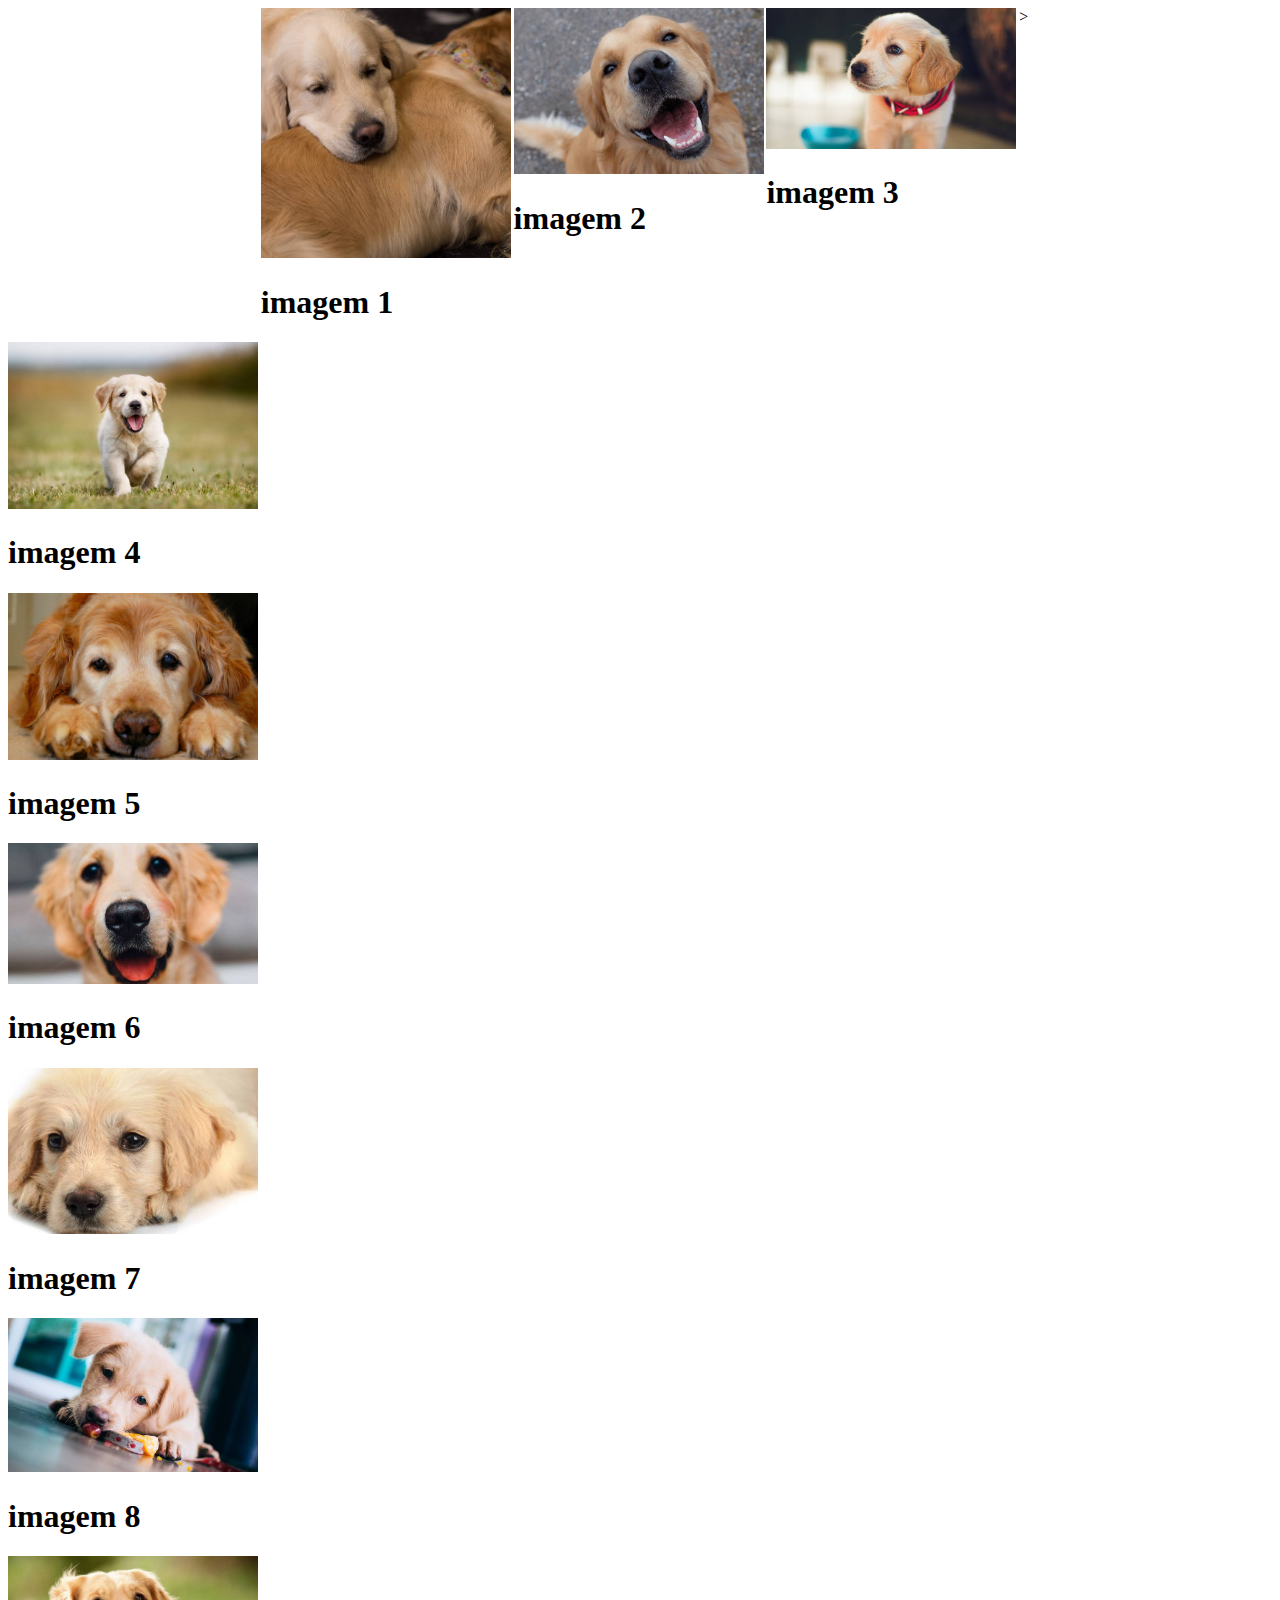
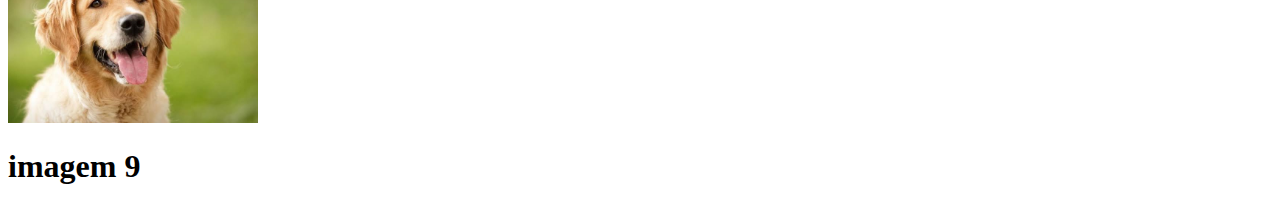
<file: index.html>
<!DOCTYPE html>
<html lang="en">
<head>
    <meta charset="UTF-8">
    <meta http-equiv="X-UA-Compatible" content="IE=edge">
    <meta name="viewport" content="width=device-width, initial-scale=1.0">
    <title>anajulia</title>
    <link rel="stylesheet" href="style.css">
</head>
<body>
    <div class="todasasimagens">
        <span></span>
    <div class="diveimagens">
        <img class="gridimagens" src="1.JPG" alt="">
        <h1 class="gridtitulo">imagem 1</h1>
    </div>
    <div class="diveimagens">
        <img class="gridimagens" src="2.JPG" alt="">
        <h1 class="gridtitulo">imagem 2</h1>
    </div>
    <div class="diveimagens">
        <img class="gridimagens" src="3.JPG" alt="">
        <h1 class="gridtitulo">imagem 3</h1>
    </div>
 ><div class="diveimagens">
         <img class="gridimagens" src="4.JPG" alt="">
         <h1 class="gridtitulo">imagem 4</h1>
    <div class="diveimagens">
         <img class="gridimagens" src="5.JPG" alt="">
        <h1 class="gridtitulo">imagem 5</h1>
    <div class="diveimagens">
        <img class="gridimagens" src="6.JPG" alt="">
        <h1 class="gridtitulo">imagem 6</h1>
    <div class="diveimagens">
        <img class="gridimagens" src="7.JPG" alt="">
        <h1 class="gridtitulo">imagem 7</h1>
    <div class="diveimagens">
        <img class="gridimagens" src="8.JPG" alt="">
        <h1 class="gridtitulo">imagem 8</h1>
     <div class="diveimagens">
        <img class="gridimagens" src="9.JPG" alt="">
        <h1 class="gridtitulo">imagem 9</h1>
</div>
</div>
</body>
</html>
</file>
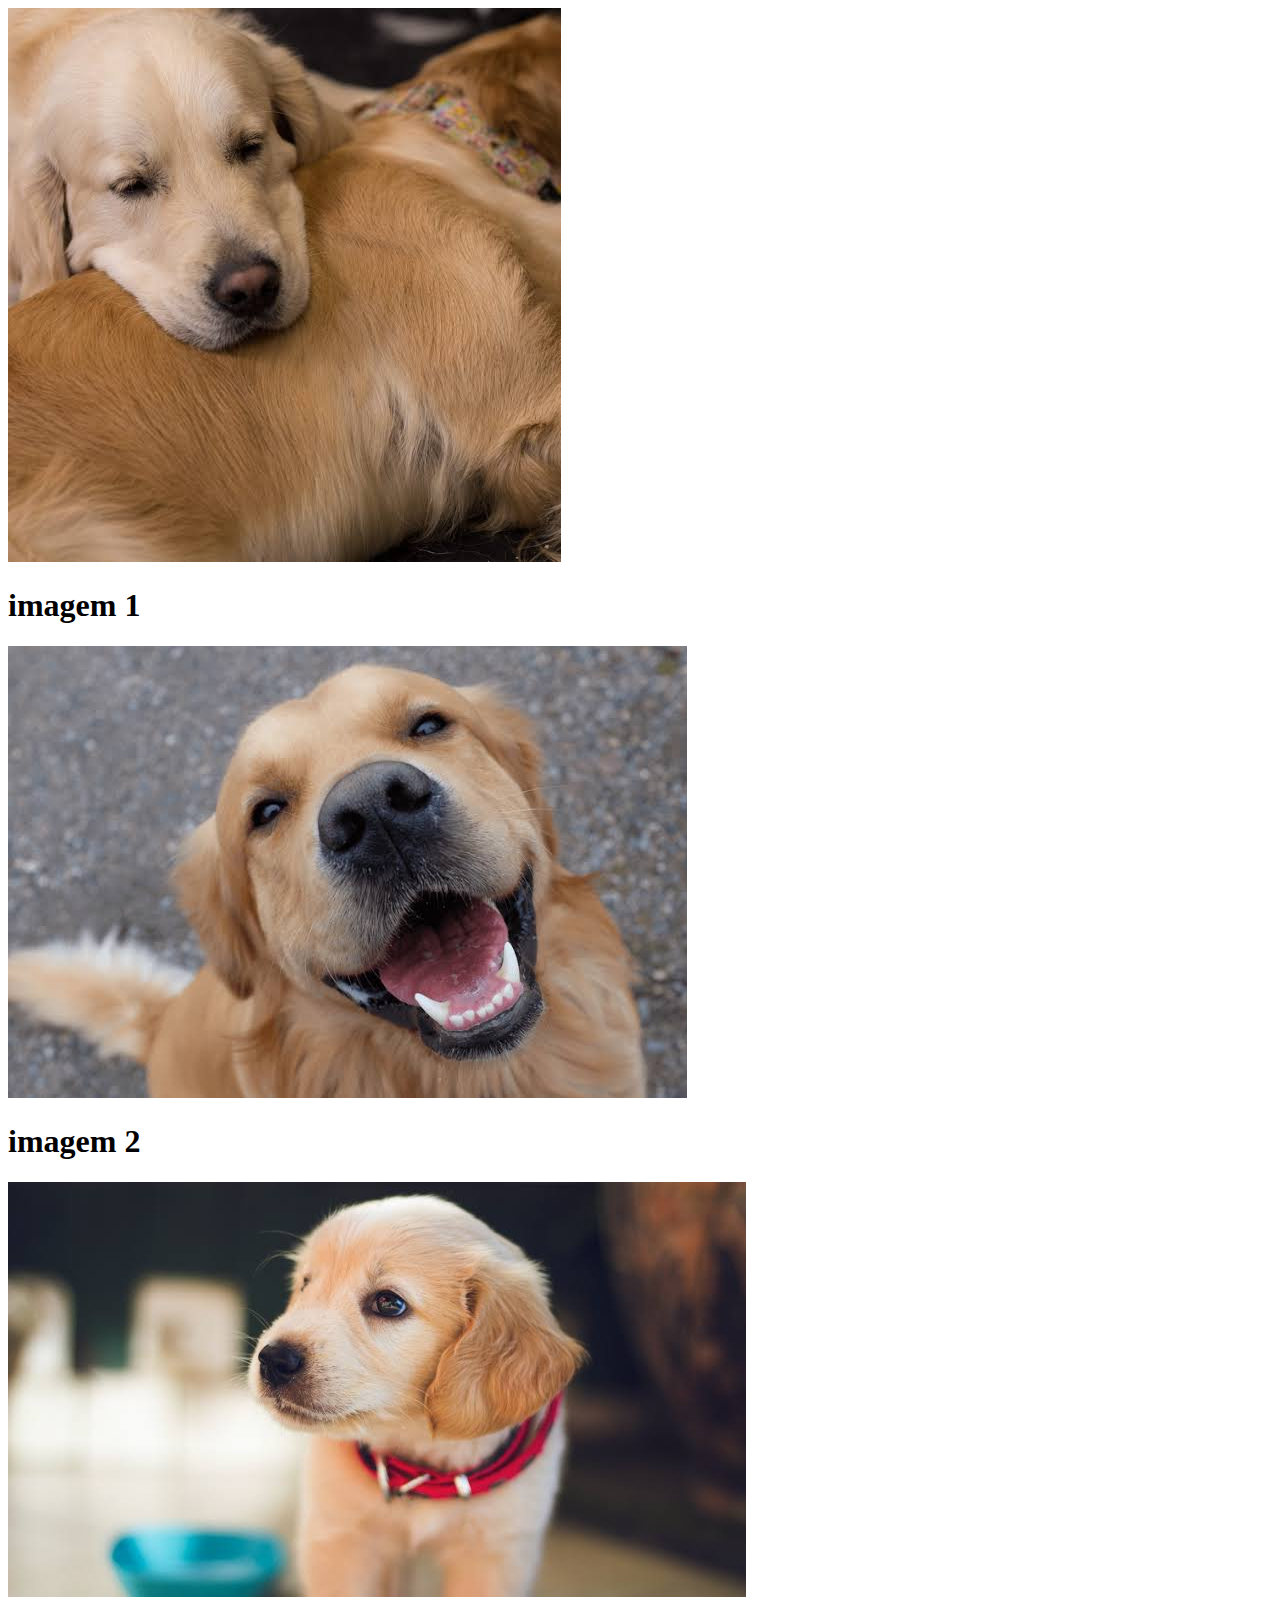
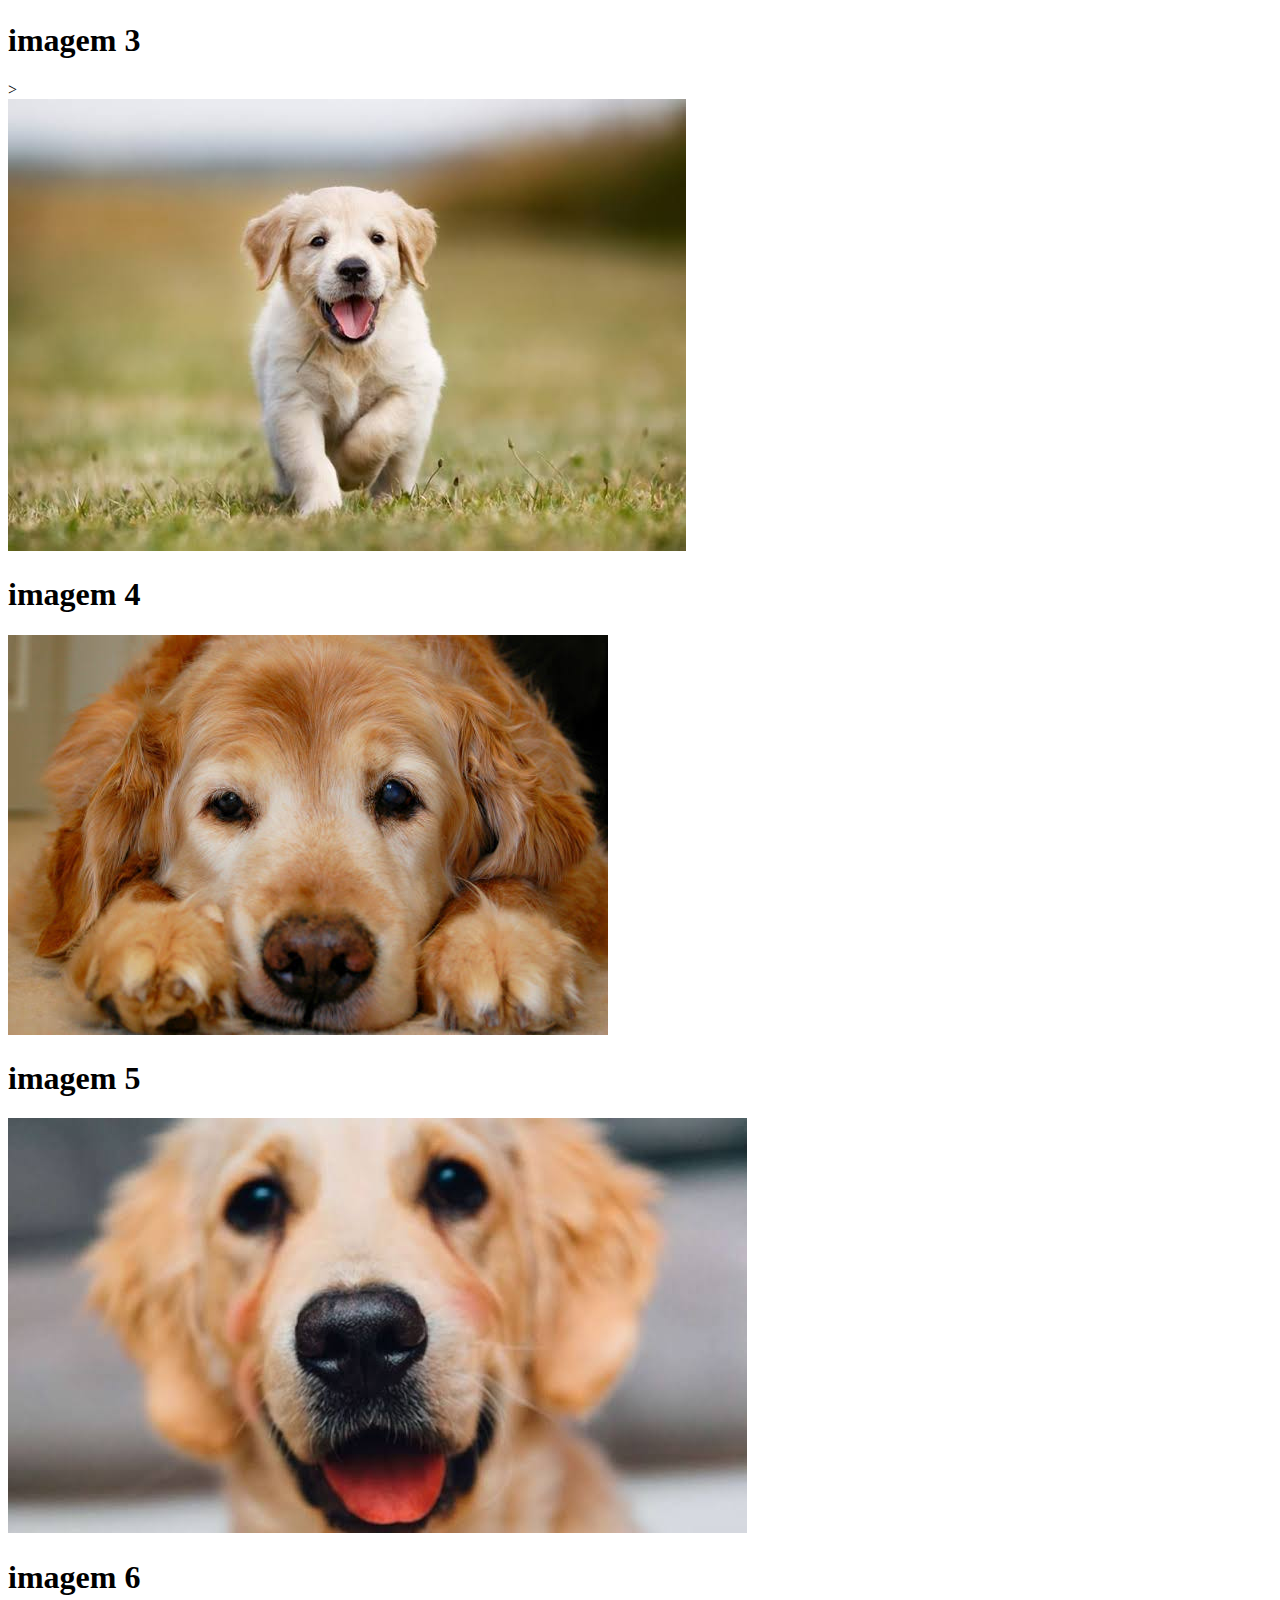
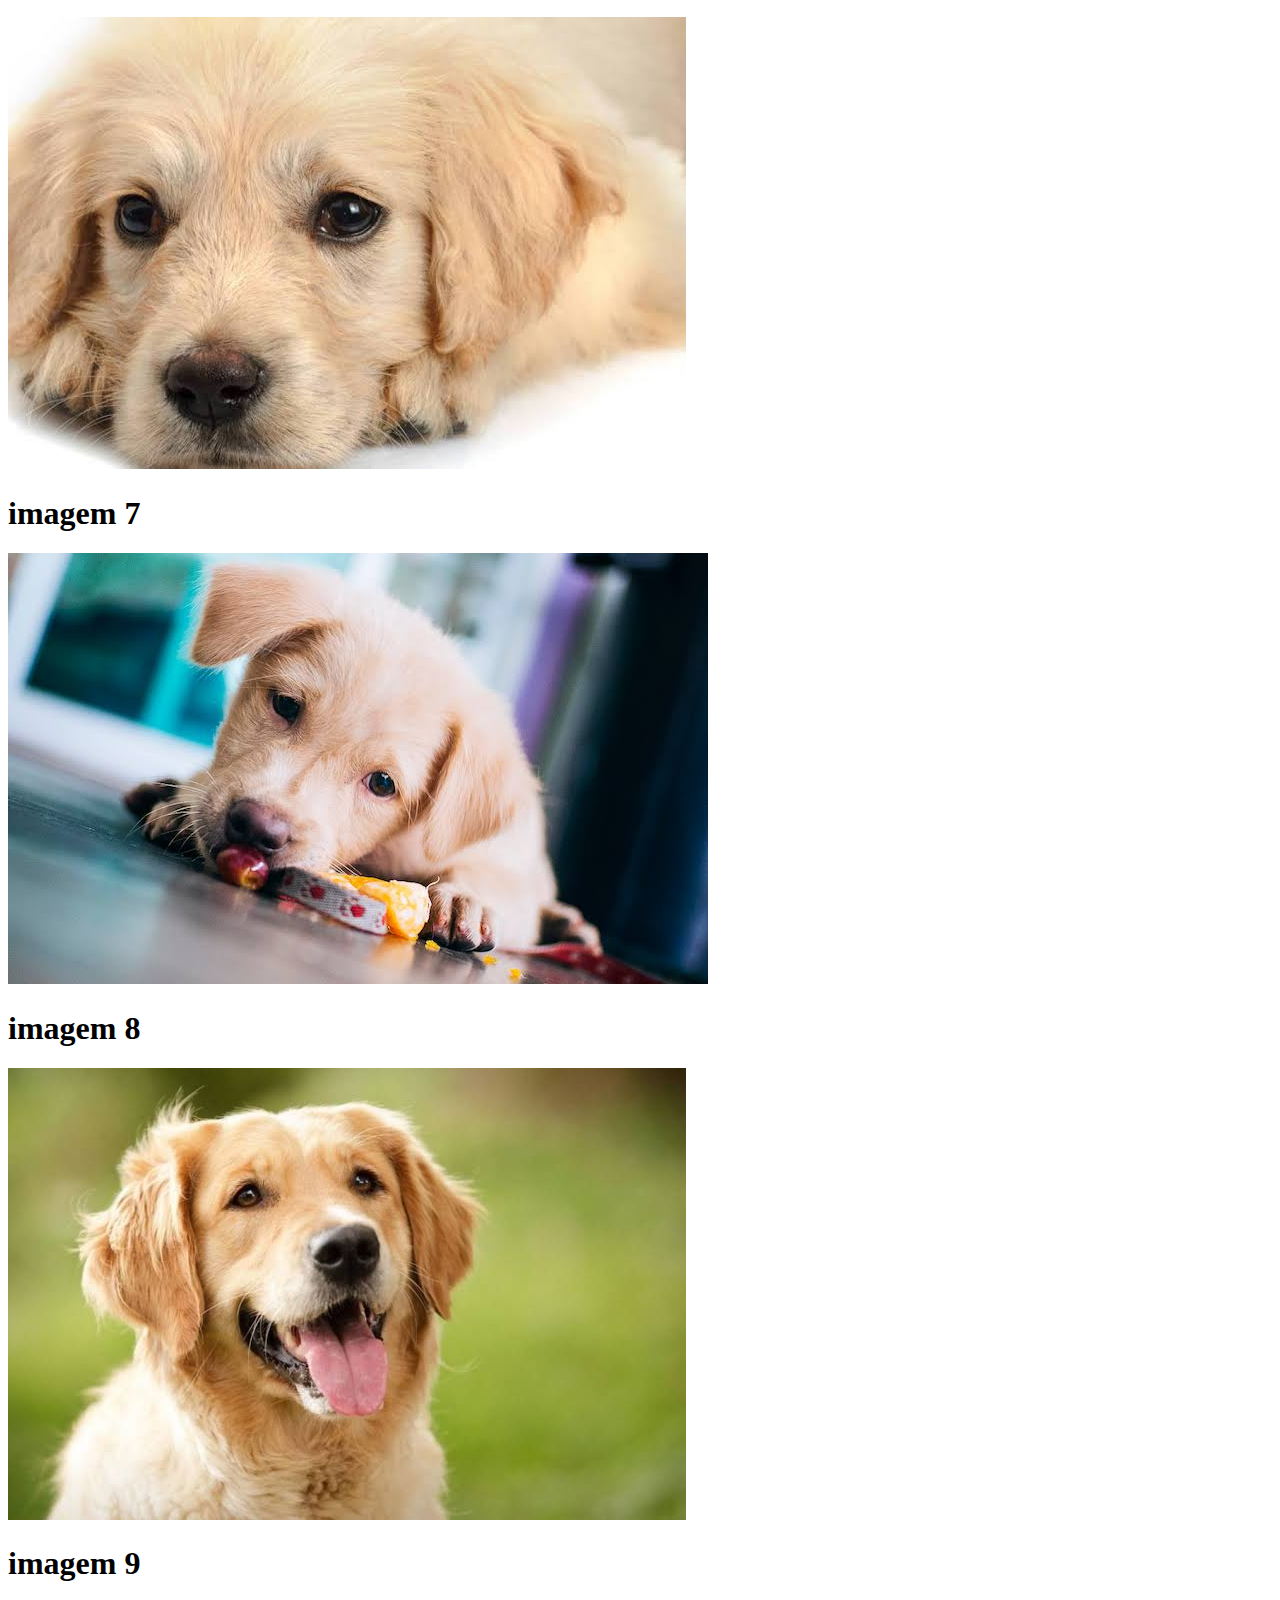
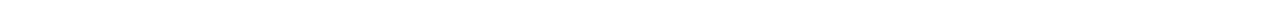
<file: ana julia/index.html>
<!DOCTYPE html>
<html lang="en">
<head>
    <meta charset="UTF-8">
    <meta http-equiv="X-UA-Compatible" content="IE=edge">
    <meta name="viewport" content="width=device-width, initial-scale=1.0">
    <title>anajulia</title>
</head>
<body>
    <div class="todasasimagens">
    <div class="diveimagens">
        <img class="gridimagens" src="1.JPG" alt="">
        <h1 class="gridtitulo">imagem 1</h1>
    </div>
    <div class="diveimagens">
        <img class="gridimagens" src="2.JPG" alt="">
        <h1 class="gridtitulo">imagem 2</h1>
    </div>
    <div class="diveimagens">
        <img class="gridimagens" src="3.JPG" alt="">
        <h1 class="gridtitulo">imagem 3</h1>
    </div>
 ><div class="diveimagens">
    <img class="gridimagens" src="4.JPG" alt="">
    <h1 class="gridtitulo">imagem 4</h1>
 <div class="diveimagens">
    <img class="gridimagens" src="5.JPG" alt="">
    <h1 class="gridtitulo">imagem 5</h1>
    <div class="diveimagens">
        <img class="gridimagens" src="6.JPG" alt="">
        <h1 class="gridtitulo">imagem 6</h1>
        <div class="diveimagens">
            <img class="gridimagens" src="7.JPG" alt="">
            <h1 class="gridtitulo">imagem 7</h1>
            <div class="diveimagens">
                <img class="gridimagens" src="8.JPG" alt="">
                <h1 class="gridtitulo">imagem 8</h1>
                <div class="diveimagens">
                    <img class="gridimagens" src="9.JPG" alt="">
                    <h1 class="gridtitulo">imagem 9</h1>
</div>
</div>
</body>
</html>
</file>
<file: style.css>
.gridititulo{
    text-align:   center;
    color: black;
    font-size:60px
}
.gridimagens{
    width: 250px;
}
.todasasimagens{
    display: grid;
    grid-template-columns: 20% 20% 20% 20% 20%;
}
</file>
